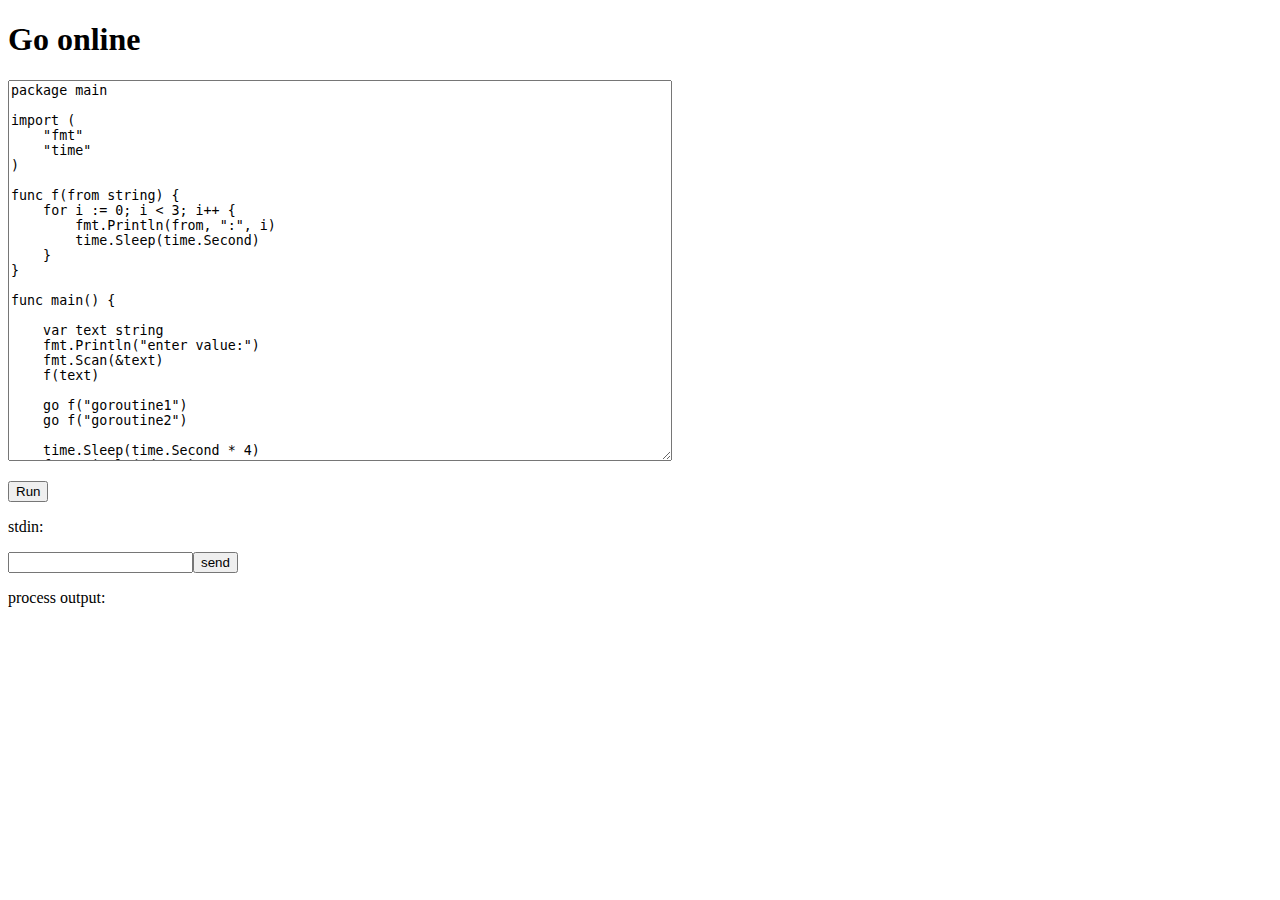
<file: runner/index.html>
<!DOCTYPE html>
<html>
    <head>
        <title>Example</title>
    </head>
    <body>
        <h1>Go online</h1>
        <div>
            <textarea id="messageText" autocomplete="off" rows=25 cols=80>
package main

import (
    "fmt"
    "time"
)

func f(from string) {
    for i := 0; i < 3; i++ {
        fmt.Println(from, ":", i)
        time.Sleep(time.Second)
    }
}

func main() {

    var text string
    fmt.Println("enter value:")
    fmt.Scan(&text)
    f(text)

    go f("goroutine1")
    go f("goroutine2")

    time.Sleep(time.Second * 4)
    fmt.Println("done")
}
            </textarea>
            <p><button onclick="newProgramm(event)">Run</button></p>
        </div>
        <p>stdin:</p>
        <p><input type=text id="stdIOText"/><button onclick="newstdIO(event)">send</button></p>
        <p>process output:</p>
        <pre id='messages' style='font-family:Monospace;'>
        </pre>
        <script>
var ws = new WebSocket("ws://localhost:8001/ws");
ws.onmessage = function(event) {
    var messages = document.getElementById('messages')
    //var message = document.createElement('am')
    //var content = document.createTextNode(event.data)
    //message.appendChild(content)
    //messages.appendChild(message)
    console.log(event.data)
    msg = JSON.parse(event.data)
    console.log(msg)
    if (msg.stdout) {
        messages.innerHTML += `<span>${msg.stdout}<span>`
    }
    if (msg.stderr) {
        messages.innerHTML += `<span style="color:red;">${msg.stderr}<span>`
    }
    if (msg.exit) {
        messages.innerHTML += `<span style="color:blue;">${msg.exit}<span>`
    }
    //messages.innerHTML += event.data + '<br>'
};
function newProgramm(event) {
    document.getElementById("messages").innerHTML = ""
    var input = document.getElementById("messageText")
    ws.send(JSON.stringify({type: 'programm', data: input.value}))
    //input.value = ''
    event.preventDefault()
}
function newstdIO(event) {
    var input = document.getElementById("stdIOText")
    messages.innerHTML += `<span style="color:green;">${input.value}<br><span>`
    ws.send(JSON.stringify({type: 'stdio', data: input.value}))
    //input.value = ''
    event.preventDefault()
}
        </script>
    </body>
</html>
</file>
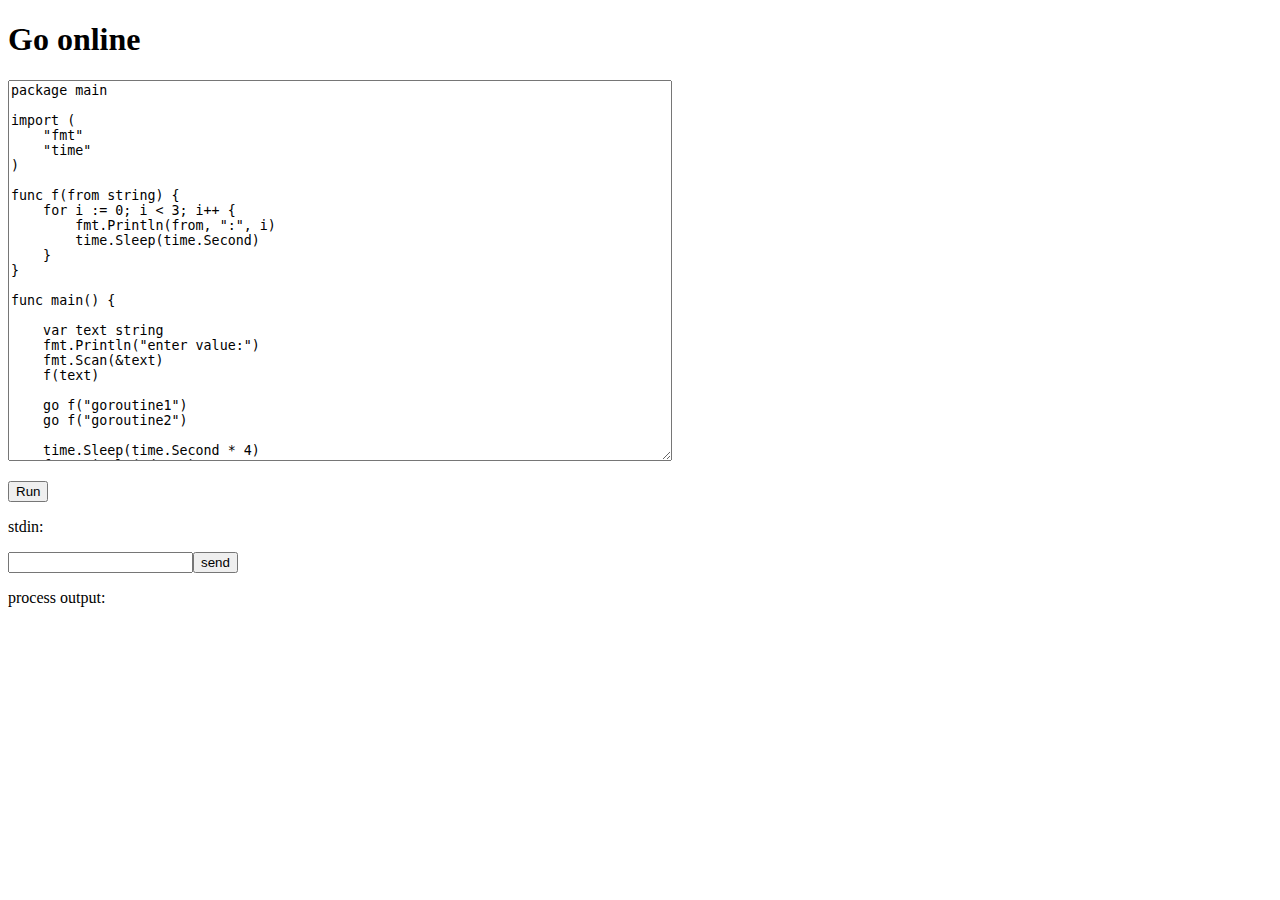
<file: example/web_container/index.html>
<!DOCTYPE html>
<html>
    <head>
        <title>Example</title>
    </head>
    <body>
        <h1>Go online</h1>
        <div>
            <textarea id="messageText" autocomplete="off" rows=25 cols=80>
package main

import (
    "fmt"
    "time"
)

func f(from string) {
    for i := 0; i < 3; i++ {
        fmt.Println(from, ":", i)
        time.Sleep(time.Second)
    }
}

func main() {

    var text string
    fmt.Println("enter value:")
    fmt.Scan(&text)
    f(text)

    go f("goroutine1")
    go f("goroutine2")

    time.Sleep(time.Second * 4)
    fmt.Println("done")
}
            </textarea>
            <p><button onclick="newProgram(event)">Run</button></p>
        </div>
        <p>stdin:</p>
        <p><input type=text id="stdIOText"/><button onclick="newstdIO(event)">send</button></p>
        <p>process output:</p>
        <pre id='messages' style='font-family:Monospace;'>
        </pre>
        <script>
var ws = new WebSocket("ws://localhost:8001/ws");
ws.onmessage = function(event) {
    var messages = document.getElementById('messages')
    //var message = document.createElement('am')
    //var content = document.createTextNode(event.data)
    //message.appendChild(content)
    //messages.appendChild(message)
    console.log(event.data)
    msg = JSON.parse(event.data)
    console.log(msg)
    if (msg.stdout) {
        messages.innerHTML += `<span>${msg.stdout}<span/>`
    }
    if (msg.stderr) {
        messages.innerHTML += `<span style="color:red;">${msg.stderr}<span/>`
    }
    if (msg.exit) {
        messages.innerHTML += `<span style="color:blue;">${msg.exit}<span/>`
    }
    //messages.innerHTML += event.data + '<br>'
};
function newProgram(event) {
    document.getElementById("messages").innerHTML = ""
    var input = document.getElementById("messageText")
    ws.send(JSON.stringify({type: 'program', data: input.value}))
    //input.value = ''
    event.preventDefault()
}
function newstdIO(event) {
    var input = document.getElementById("stdIOText")
    messages.innerHTML += `<span style="color:green;">${input.value}<br><span>`
    ws.send(JSON.stringify({type: 'stdio', data: input.value}))
    //input.value = ''
    event.preventDefault()
}
        </script>
    </body>
</html>
</file>
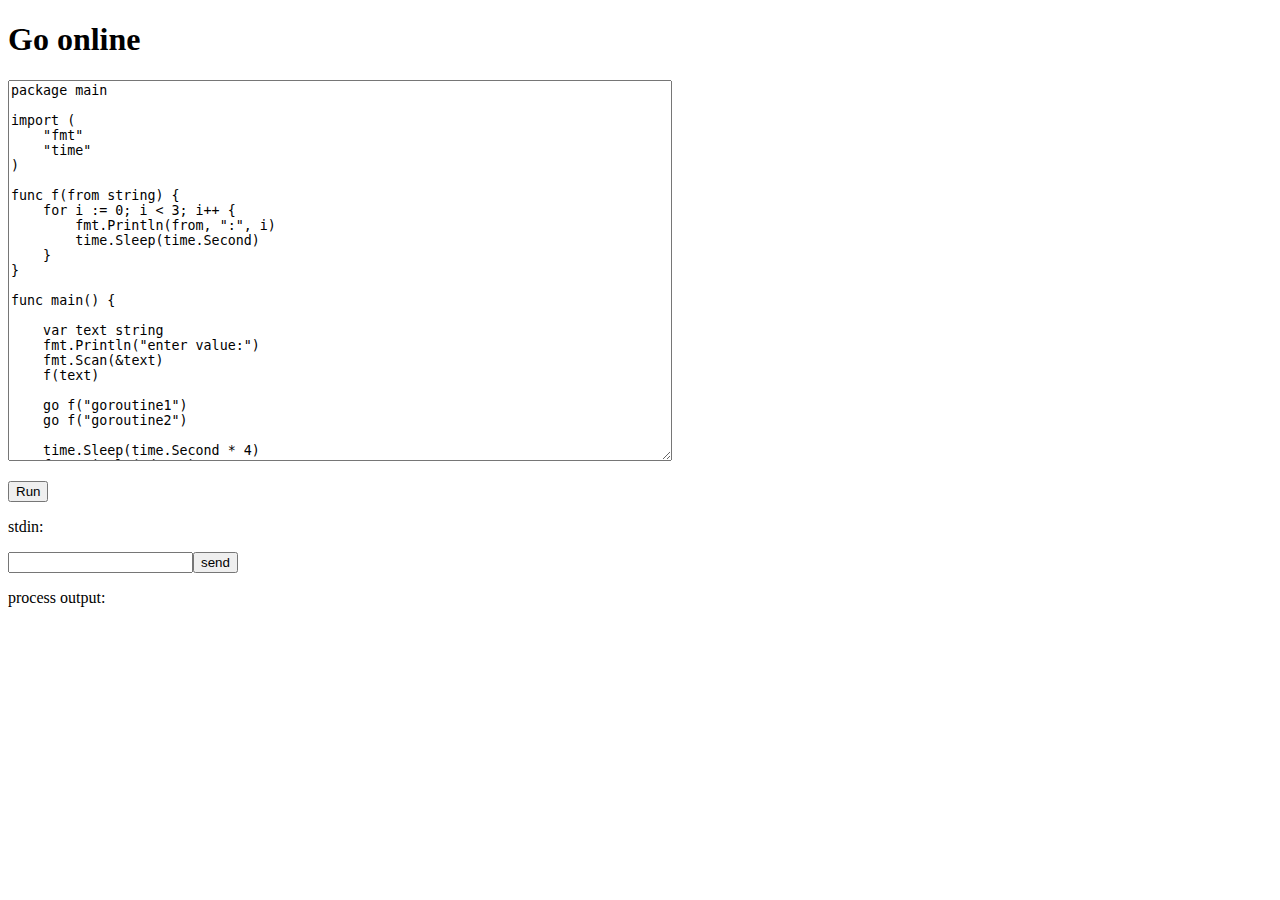
<file: runner/example/web/index.html>
<!DOCTYPE html>
<html>
    <head>
        <title>Example</title>
    </head>
    <body>
        <h1>Go online</h1>
        <div>
            <textarea id="messageText" autocomplete="off" rows=25 cols=80>
package main

import (
    "fmt"
    "time"
)

func f(from string) {
    for i := 0; i < 3; i++ {
        fmt.Println(from, ":", i)
        time.Sleep(time.Second)
    }
}

func main() {

    var text string
    fmt.Println("enter value:")
    fmt.Scan(&text)
    f(text)

    go f("goroutine1")
    go f("goroutine2")

    time.Sleep(time.Second * 4)
    fmt.Println("done")
}
            </textarea>
            <p><button onclick="newProgram(event)">Run</button></p>
        </div>
        <p>stdin:</p>
        <p><input type=text id="stdIOText"/><button onclick="newstdIO(event)">send</button></p>
        <p>process output:</p>
        <pre id='messages' style='font-family:Monospace;'>
        </pre>
        <script>
var ws = new WebSocket("ws://localhost:8001/ws");
ws.onmessage = function(event) {
    var messages = document.getElementById('messages')
    //var message = document.createElement('am')
    //var content = document.createTextNode(event.data)
    //message.appendChild(content)
    //messages.appendChild(message)
    console.log(event.data)
    msg = JSON.parse(event.data)
    console.log(msg)
    if (msg.stdout) {
        messages.innerHTML += `<span>${msg.stdout}<span>`
    }
    if (msg.stderr) {
        messages.innerHTML += `<span style="color:red;">${msg.stderr}<span>`
    }
    if (msg.exit) {
        messages.innerHTML += `<span style="color:blue;">${msg.exit}<span>`
    }
    //messages.innerHTML += event.data + '<br>'
};
function newProgram(event) {
    document.getElementById("messages").innerHTML = ""
    var input = document.getElementById("messageText")
    ws.send(JSON.stringify({type: 'program', data: input.value}))
    //input.value = ''
    event.preventDefault()
}
function newstdIO(event) {
    var input = document.getElementById("stdIOText")
    messages.innerHTML += `<span style="color:green;">${input.value}<br><span>`
    ws.send(JSON.stringify({type: 'stdio', data: input.value}))
    //input.value = ''
    event.preventDefault()
}
        </script>
    </body>
</html>
</file>
